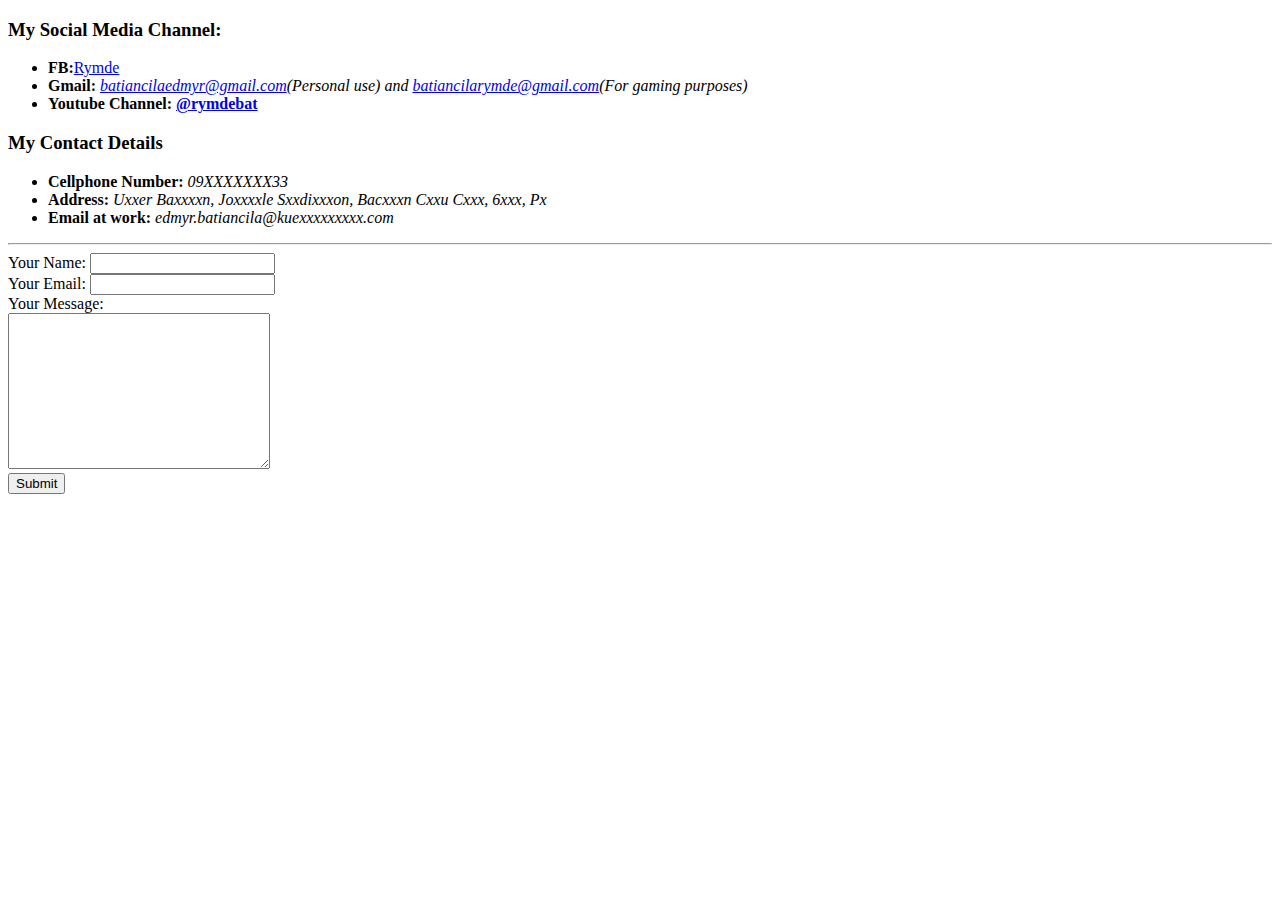
<file: contact.html>
<!DOCTYPE html>
<html lang="en">
<head>
    <meta charset="UTF-8">
    <meta http-equiv="X-UA-Compatible" content="IE=edge">
    <meta name="viewport" content="width=device-width, initial-scale=1.0">
    <title>My Contacts</title>
</head>
<body>
    <h3>My Social Media Channel:</h3>
    <ul>
        <li><strong>FB:</strong><a href="#" target="_blank">Rymde</a></li>
        <li><strong>Gmail:</strong> <em><a href="#" target="_blank">batiancilaedmyr@gmail.com</a>(Personal use) and <a href="#" target="_blank">batiancilarymde@gmail.com</a>(For gaming purposes)</em></li>
        <li><strong>Youtube Channel: <a href="#" target="_blank">@rymdebat</a></strong></li>
    </ul>
    <h3>My Contact Details</h3>
    <ul>
        <li><strong>Cellphone Number:</strong> <em>09XXXXXXX33</em></li>
        <li><strong>Address:</strong> <em>Uxxer Baxxxxn, Joxxxxle Sxxdixxxon, Bacxxxn Cxxu Cxxx, 6xxx, Px</em></li>
        <li><strong>Email at work:</strong> <em>edmyr.batiancila@kuexxxxxxxxx.com</em></li>
    </ul>
    <hr>
    <form action="index.html" action="mailto:edmyr.batiancila@kuehne-nagel.com" method="post">
        <label for="">Your Name:</label>
        <input type="text" name="yourName" value="">
        <br>
        <label for="">Your Email:</label>
        <input type="email">
        <br>
        <label for="">Your Message:</label>
        <br>
        <textarea name="name" id="" cols="30" rows="10"></textarea>
        <br>
        <input type="submit">
    </form>
</body>
</html>
</file>
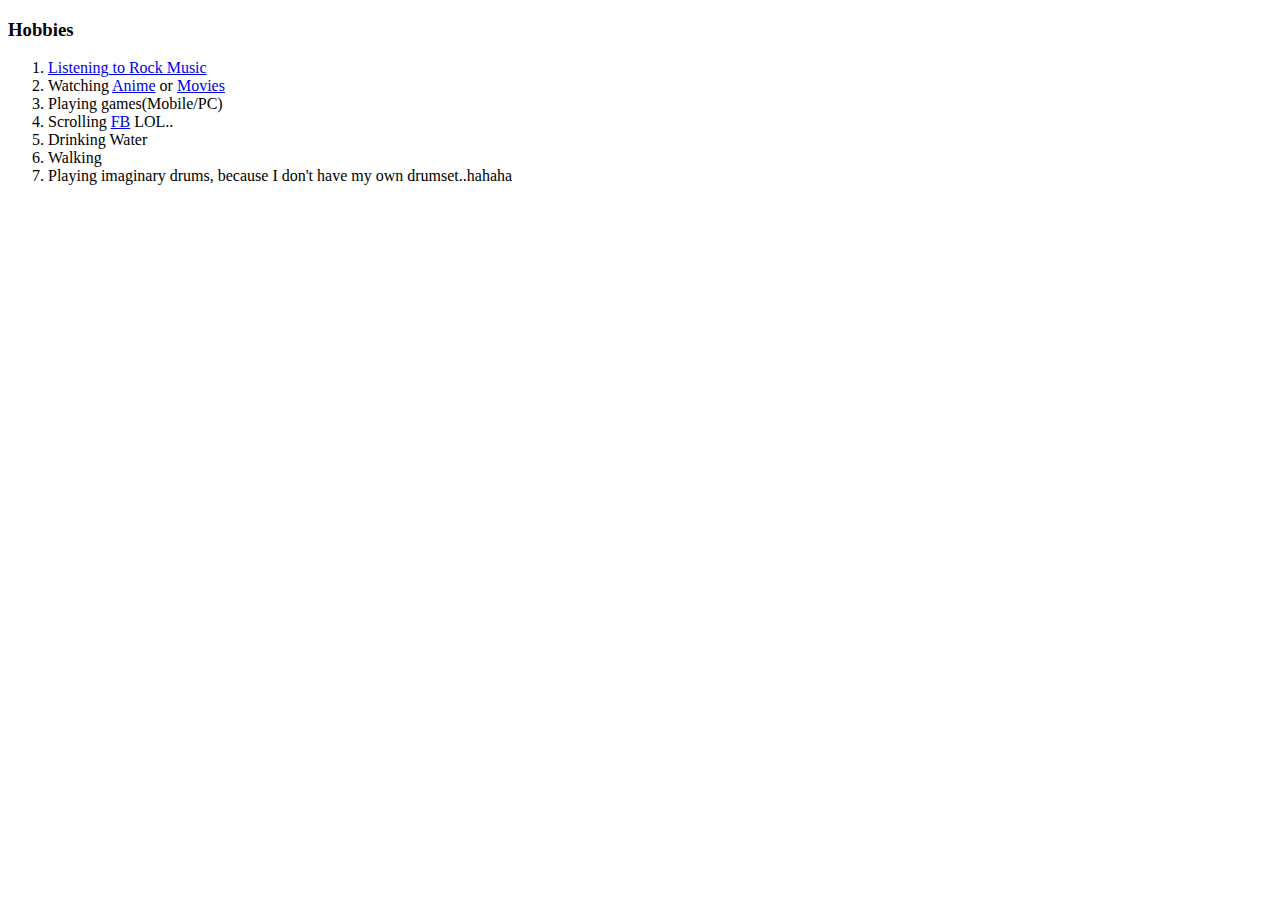
<file: Hobbies.html>
<!DOCTYPE html>
<html lang="en">
<head>
    <meta charset="UTF-8">
    <meta http-equiv="X-UA-Compatible" content="IE=edge">
    <meta name="viewport" content="width=device-width, initial-scale=1.0">
    <title>My Hobbies</title>
</head>
<body>
    <h3>Hobbies</h3>
    <ol>
        <li><a href="https://soundcloud.com/edmyr-batiancila" target="_blank">Listening to Rock Music</a></li>
        <li>Watching <a href="https://ww4.gogoanimes.org/" target="_blank">Anime</a> or <a href="https://www.netflix.com/" target="_blank">Movies</a></li>
        <li>Playing games(Mobile/PC)</li>
        <li>Scrolling <a href="#" target="_blank">FB</a> LOL..</li>
        <li>Drinking Water</li>
        <li>Walking</li>
        <li>Playing imaginary drums, because I don't have my own drumset..hahaha</li>
    </ol>
</body>
</html>
</file>
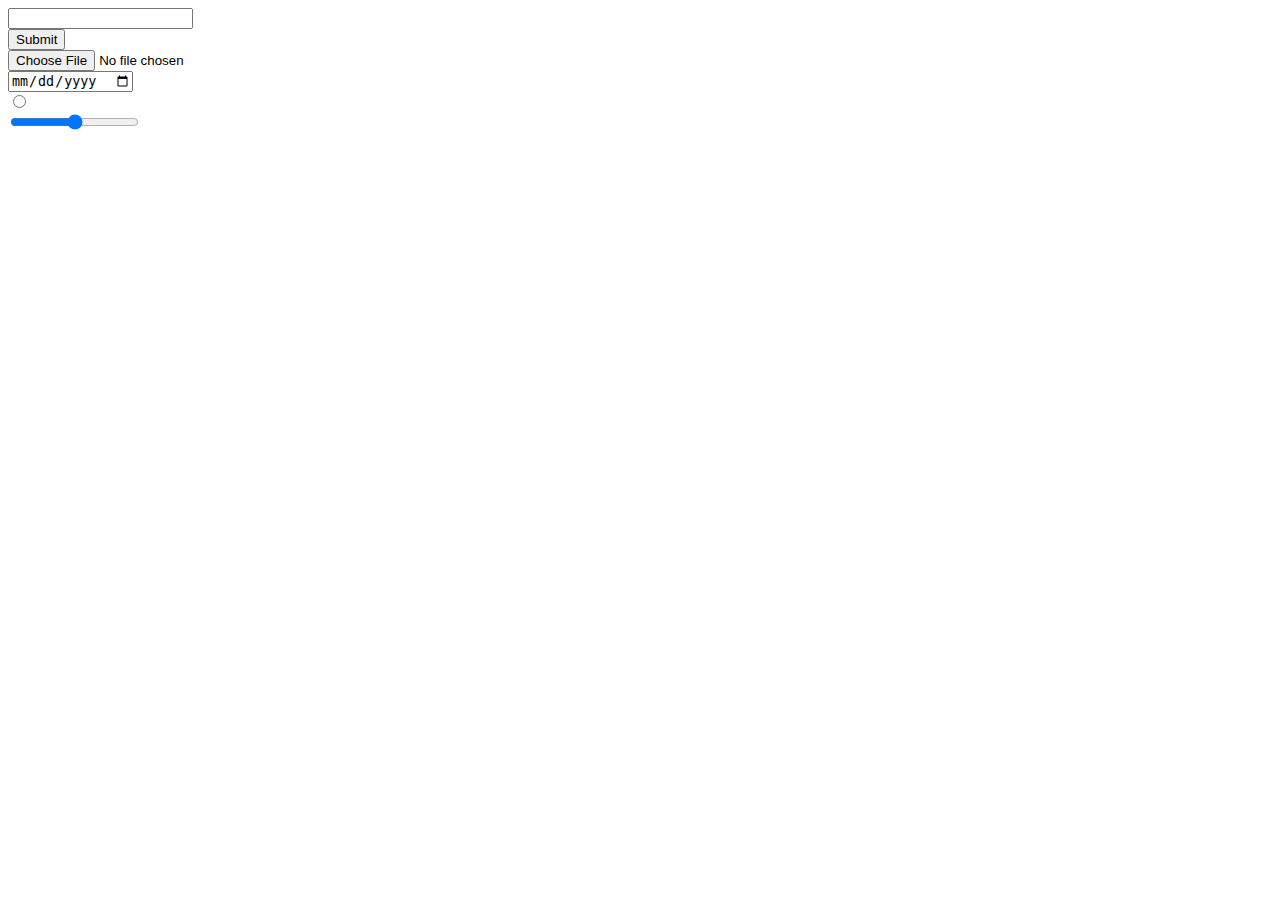
<file: inputs.html>
<!DOCTYPE html>
<html lang="en">
<head>
    <meta charset="UTF-8">
    <meta http-equiv="X-UA-Compatible" content="IE=edge">
    <meta name="viewport" content="width=device-width, initial-scale=1.0">
    <title>HTML Inputs</title>
</head>
<body>
    <form action="">
        <input type="text">
        <br>
        <input type="submit">
        <br>
        <input type="file">
        <br>
        <input type="date">
        <br>
        <input type="radio">
        <br>
        <input type="range">
    </form>
</body>
</html>
</file>
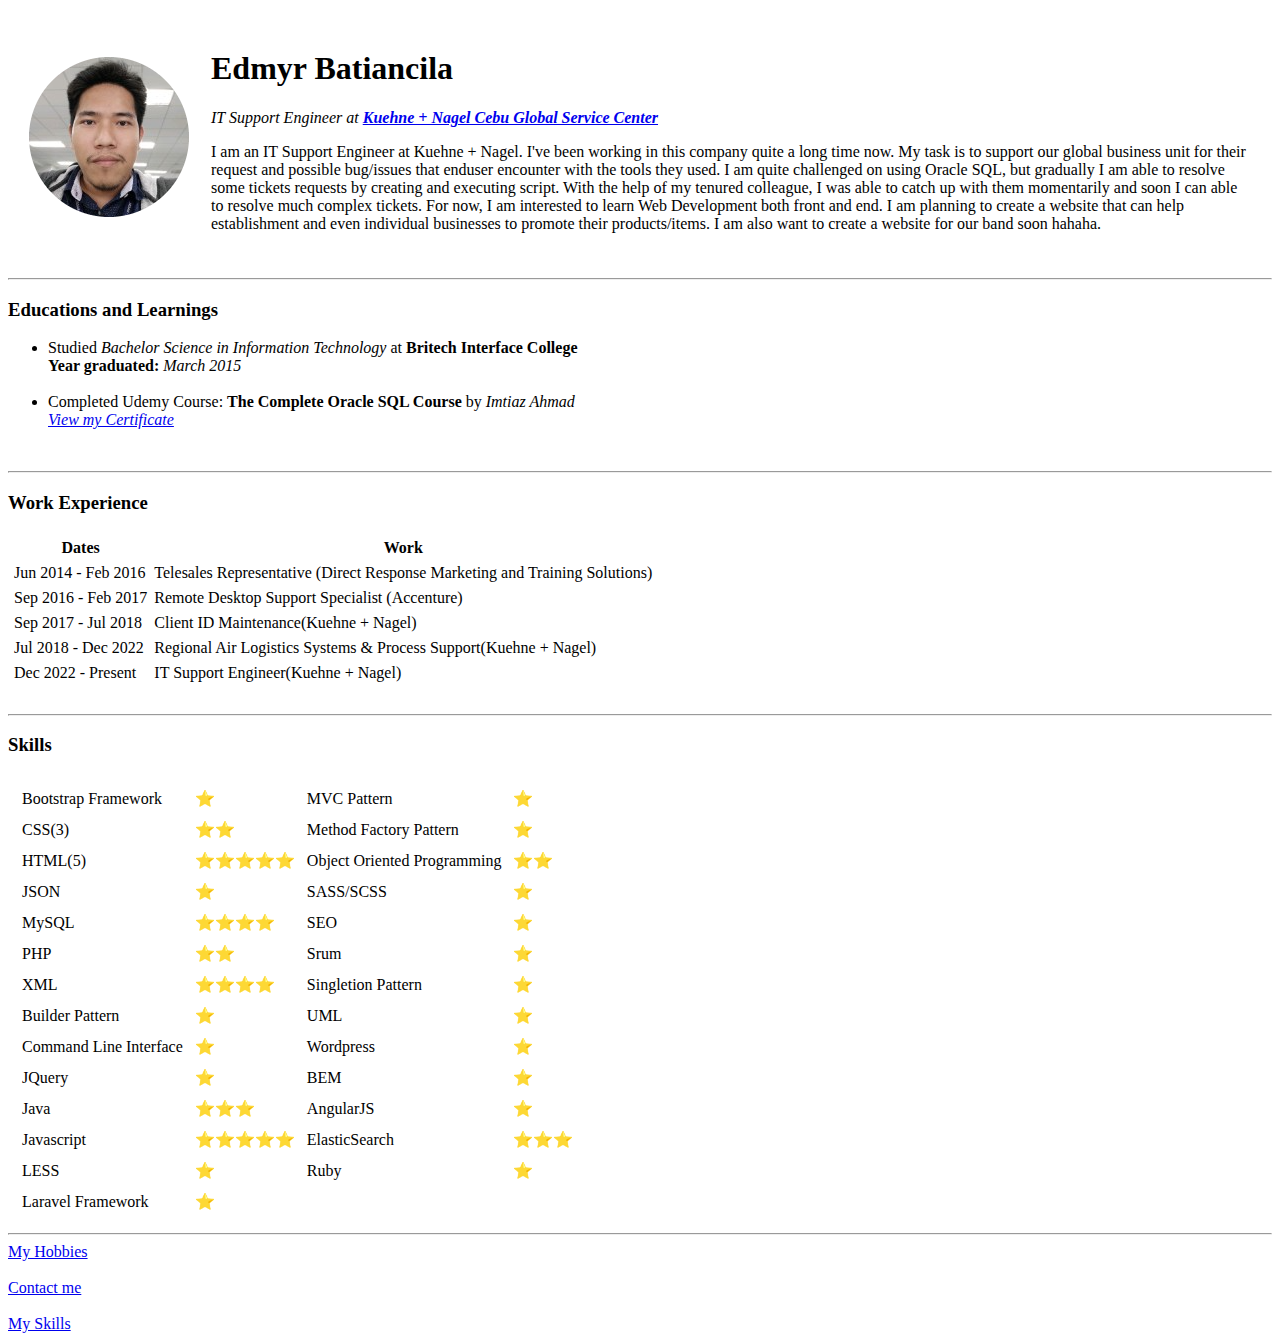
<file: resume.html>
<!DOCTYPE html>
<html lang="en">
<head>
    <meta charset="UTF-8">
    <meta name="viewport" content="width=device-width, initial-scale=1.0">
    <title>Edmyr's Personal Site</title>
</head>
<body>
    <table cellspacing="20">
            <tr>
                <td><img src="Edmyr-modified.png" alt="Edmyr Photo" title="My Ugly Face"></td>
                <td>
                    <h1>Edmyr Batiancila</h1>
                    <p><em>IT Support Engineer at <a href="https://www.google.com/maps/place/Kuehne+%2B+Nagel+Global+Services/@10.3294338,123.9055361,3a,75y,124.36h,103.68t/data=!3m7!1e1!3m5!1s0hpi9wncTuhoX9vzTBUz-g!2e0!6shttps:%2F%2Fstreetviewpixels-pa.googleapis.com%2Fv1%2Fthumbnail%3Fpanoid%3D0hpi9wncTuhoX9vzTBUz-g%26cb_client%3Dsearch.gws-prod.gps%26w%3D86%26h%3D86%26yaw%3D123.93788%26pitch%3D0%26thumbfov%3D100!7i16384!8i8192!4m20!1m13!4m12!1m4!2m2!1d114.2194176!2d22.2920704!4e1!1m6!1m2!1s0x33a99968b377eb05:0xc73262840b461846!2skuehne+nagel+global+services+cebu!2m2!1d123.9057455!2d10.3292955!3m5!1s0x33a99968b377eb05:0xc73262840b461846!8m2!3d10.3292955!4d123.9057455!16s%2Fg%2F11t0732rfv?hl=en" target="_blank"> 
                    <strong>Kuehne + Nagel Cebu Global Service Center</strong></em></p></a>
                <p>I am an IT Support Engineer at Kuehne + Nagel. I've been working in this company quite a long time now. My task is to support our global business unit for their request and possible bug/issues that enduser encounter with the tools they used.
                    I am quite challenged on using Oracle SQL, but gradually I am able to resolve some tickets requests by creating and executing script. With the help of my tenured colleague, 
                    I was able to catch up with them momentarily and soon I can able to resolve much complex tickets. For now, I am interested to learn Web Development both front and end.
                    I am planning to create a website that can help establishment and even individual businesses to promote their products/items. I am also want to create a website for our band soon hahaha.
            
                </p></td>
            </tr>
    </table>
    <hr>
    <h3>Educations and Learnings</h3>
    <ul>
        <li>Studied <em>Bachelor Science in Information Technology</em> at <strong>Britech Interface College</strong>
        <br><strong>Year graduated:</strong> <em>March 2015</em>
        <br>
        <br>
        <li>Completed Udemy Course: <strong>The Complete Oracle SQL Course</strong> by <em>Imtiaz Ahmad</em></li>
        <a href="https://knlearning.udemy.com/certificate/UC-3549b1d3-56b9-4050-9840-281c580dda07/" target="_blank"><em>View my Certificate</em></a>
    </ul>
    <br>
    <hr>
    <h3>Work Experience</h3>
    <p> </p>
    <p> </p>
    <p> </p>
    <p> </p>
    <p> </p>
    <table cellspacing="5">
        <thead>
            <tr>
                <th>Dates</th>
                <th>Work</th>
            </tr>
        </thead>
        <tbody>
        <tr>
            <td>Jun 2014 - Feb 2016</td>
            <td>Telesales Representative (Direct Response Marketing and Training Solutions)</td>
        </tr>
        <tr>
            <td>Sep 2016 - Feb 2017</td>
            <td>Remote Desktop Support Specialist (Accenture)</td>
        </tr>
        <tr>
            <td>Sep 2017 - Jul 2018</td>
            <td>Client ID Maintenance(Kuehne + Nagel)</td>
        </tr>
        <tr>
            <td>Jul 2018 - Dec 2022</td>
            <td>Regional Air Logistics Systems & Process Support(Kuehne + Nagel)</td>
        </tr>
        <tr>
            <td>Dec 2022 - Present</td>
            <td>IT Support Engineer(Kuehne + Nagel)</td>
        </tr>
        </tbody>
        <tfoot>

        </tfoot>
    </table>
    <br>
    <hr>
    <h3>Skills</h3>
    <table>
        <tr>
            <td>
                <table cellspacing="10">
                    <tr>
                        <td>Bootstrap Framework</td> 
                        <td>⭐</td>
                        <td>MVC Pattern</td>
                        <td>⭐</td>
                    </tr>
                    <tr>
                        <td>CSS(3)</td>
                        <td>⭐⭐</td>
                        <td>Method Factory Pattern</td>
                        <td>⭐</td>
                    </tr>
                    <tr>
                        <td>HTML(5)</td>
                        <td>⭐⭐⭐⭐⭐</td>
                        <td>Object Oriented Programming</td>
                        <td>⭐⭐</td>
                    </tr>
                    <tr>
                        <td>JSON</td>
                        <td>⭐</td>
                        <td>SASS/SCSS</td>
                        <td>⭐</td>
                    </tr>
                    <tr>
                        <td>MySQL</td>
                        <td>⭐⭐⭐⭐</td>
                        <td>SEO</td>
                        <td>⭐</td>
                    </tr>
                    <tr>
                        <td>PHP</td>
                        <td>⭐⭐</td>
                        <td>Srum</td>
                        <td>⭐</td>
                    </tr>
                    <tr>
                        <td>XML</td>
                        <td>⭐⭐⭐⭐</td>
                        <td>Singletion Pattern</td>
                        <td>⭐</td>
                    </tr>
                    <tr>
                        <td>Builder Pattern</td>
                        <td>⭐</td>
                        <td>UML</td>
                        <td>⭐</td>
                    </tr>
                    <tr>
                        <td>Command Line Interface</td>
                        <td>⭐</td>
                        <td>Wordpress</td>
                        <td>⭐</td>
                    </tr>
                    <tr>
                        <td>JQuery</td>
                        <td>⭐</td>
                        <td>BEM</td>
                        <td>⭐</td>
                    </tr>
                    <tr>
                        <td>Java</td>
                        <td>⭐⭐⭐</td>
                        <td>AngularJS</td>
                        <td>⭐</td>
                    </tr>
                    <tr>
                        <td>Javascript</td>
                        <td>⭐⭐⭐⭐⭐</td>
                        <td>ElasticSearch</td>
                        <td>⭐⭐⭐</td>
                    </tr>
                    <tr>
                        <td>LESS</td>
                        <td>⭐</td>
                        <td>Ruby</td>
                        <td>⭐</td>
                    </tr>
                    <tr>
                        <td>Laravel Framework </td>
                        <td>⭐</td>
                        
                    </tr>
                </table>
            </td>
            <td>
                
            </td>
        </tr>
    </table>







    
    <hr>
    <a href="Hobbies.html" target="_blank">My Hobbies</a>
    <br>
    <br>
    <a href="contact.html" target="_blank">Contact me</a>
    <br>
    <br>
    <a href="Skills.html" target="_blank">My Skills</a>

</body>
</html>
</file>
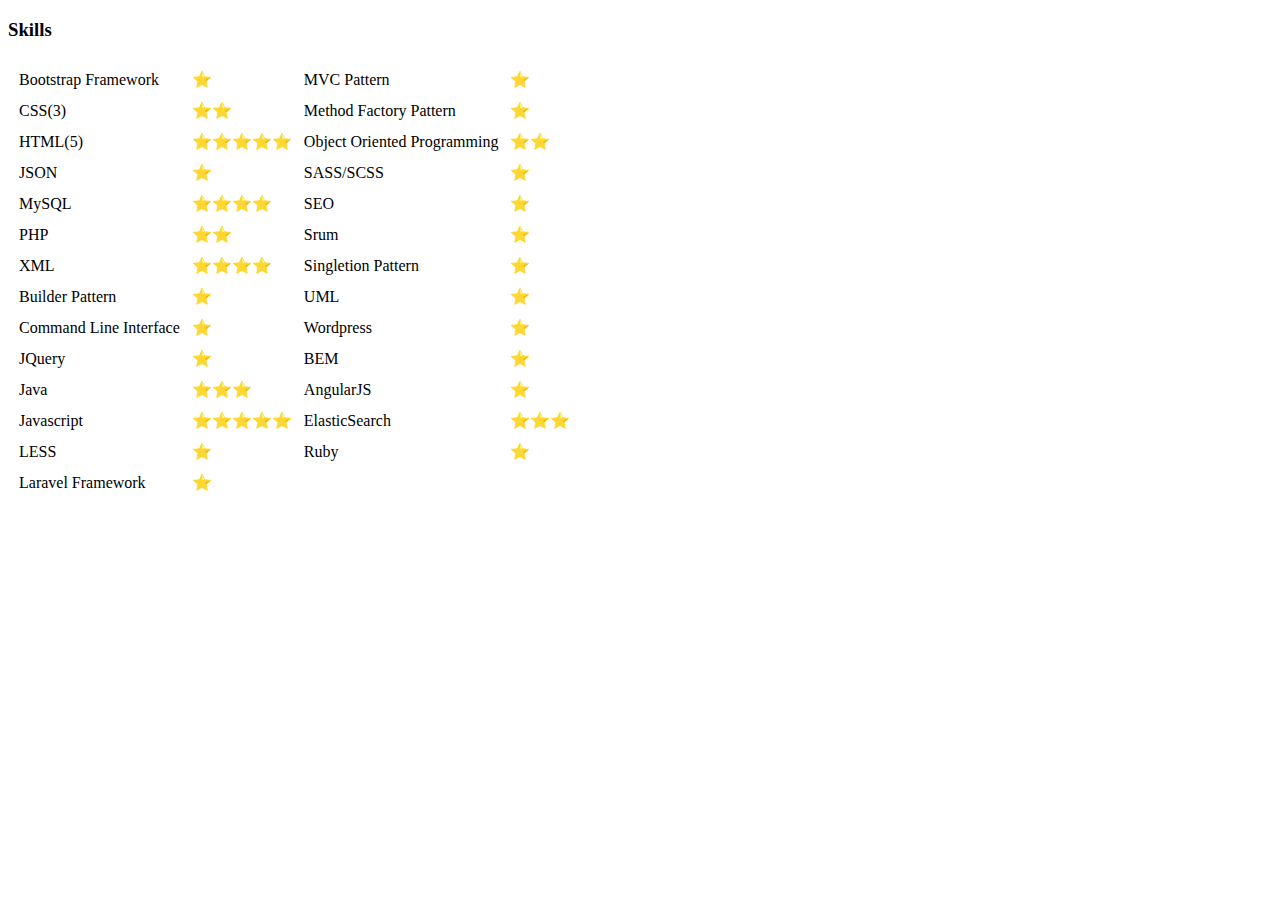
<file: Skills.html>
<!DOCTYPE html>
<html lang="en">
<head>
    <meta charset="UTF-8">
    <meta http-equiv="X-UA-Compatible" content="IE=edge">
    <meta name="viewport" content="width=device-width, initial-scale=1.0">
    <title>My Skills</title>
</head>
<body>
    <h3>Skills</h3>
    <table cellspacing="10">
        <tr>
            <td>Bootstrap Framework</td> 
            <td>⭐</td>
            <td>MVC Pattern</td>
            <td>⭐</td>
        </tr>
        <tr>
            <td>CSS(3)</td>
            <td>⭐⭐</td>
            <td>Method Factory Pattern</td>
            <td>⭐</td>
        </tr>
        <tr>
            <td>HTML(5)</td>
            <td>⭐⭐⭐⭐⭐</td>
            <td>Object Oriented Programming</td>
            <td>⭐⭐</td>
        </tr>
        <tr>
            <td>JSON</td>
            <td>⭐</td>
            <td>SASS/SCSS</td>
            <td>⭐</td>
        </tr>
        <tr>
            <td>MySQL</td>
            <td>⭐⭐⭐⭐</td>
            <td>SEO</td>
            <td>⭐</td>
        </tr>
        <tr>
            <td>PHP</td>
            <td>⭐⭐</td>
            <td>Srum</td>
            <td>⭐</td>
        </tr>
        <tr>
            <td>XML</td>
            <td>⭐⭐⭐⭐</td>
            <td>Singletion Pattern</td>
            <td>⭐</td>
        </tr>
        <tr>
            <td>Builder Pattern</td>
            <td>⭐</td>
            <td>UML</td>
            <td>⭐</td>
        </tr>
        <tr>
            <td>Command Line Interface</td>
            <td>⭐</td>
            <td>Wordpress</td>
            <td>⭐</td>
        </tr>
        <tr>
            <td>JQuery</td>
            <td>⭐</td>
            <td>BEM</td>
            <td>⭐</td>
        </tr>
        <tr>
            <td>Java</td>
            <td>⭐⭐⭐</td>
            <td>AngularJS</td>
            <td>⭐</td>
        </tr>
        <tr>
            <td>Javascript</td>
            <td>⭐⭐⭐⭐⭐</td>
            <td>ElasticSearch</td>
            <td>⭐⭐⭐</td>
        </tr>
        <tr>
            <td>LESS</td>
            <td>⭐</td>
            <td>Ruby</td>
            <td>⭐</td>
        </tr>
        <tr>
            <td>Laravel Framework </td>
            <td>⭐</td>
            
        </tr>
    </table>
</body>
</html>
</file>
